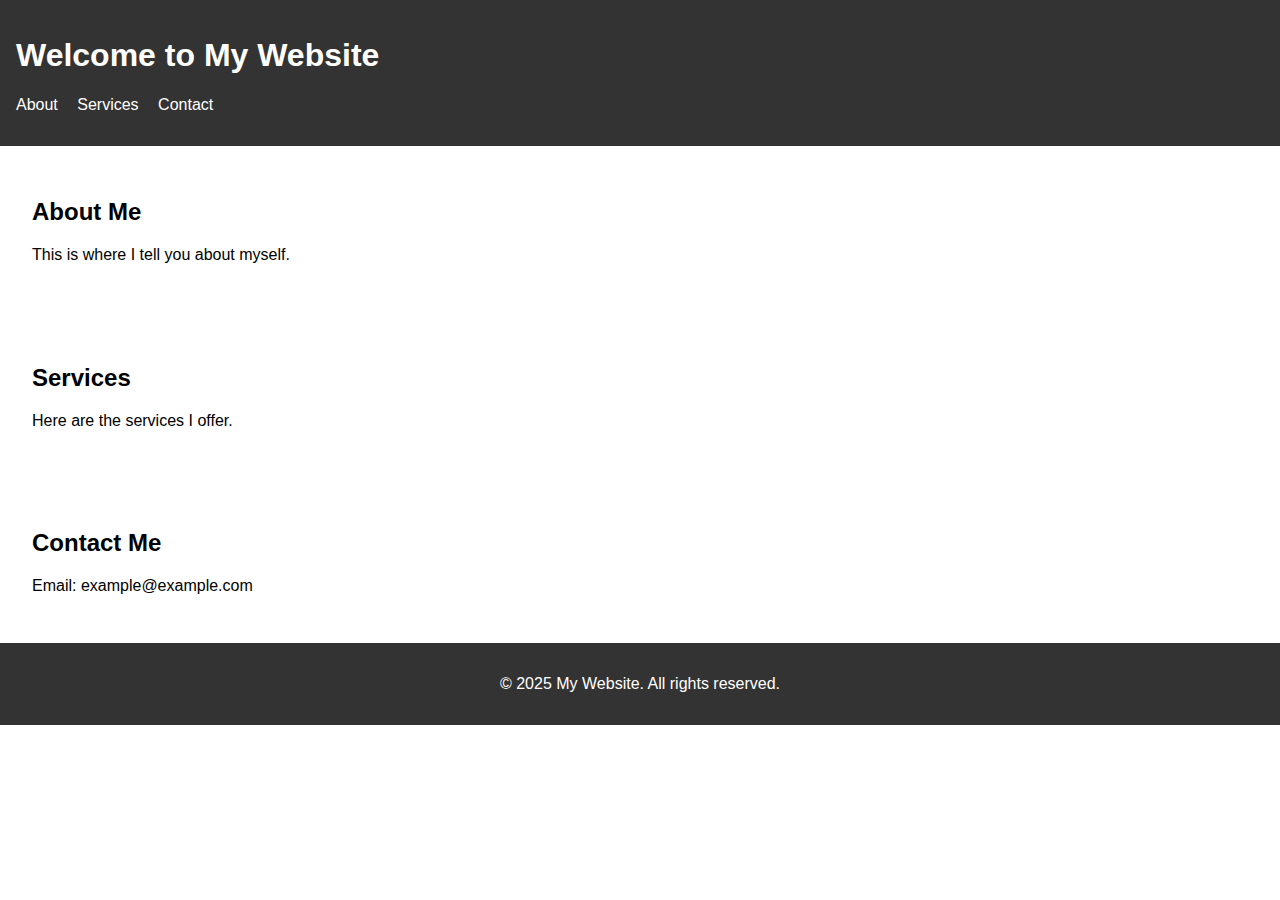
<file: index.html>
<!DOCTYPE html>
<html lang="en">
<head>
  <meta charset="UTF-8">
  <meta name="viewport" content="width=device-width, initial-scale=1.0">
  <title>My First Website</title>
  <link rel="stylesheet" href="styles.css">
</head>
<body>
  <header>
    <h1>Welcome to My Website</h1>
    <nav>
      <ul>
        <li><a href="#about">About</a></li>
        <li><a href="#services">Services</a></li>
        <li><a href="#contact">Contact</a></li>
      </ul>
    </nav>
  </header>
  <main>
    <section id="about">
      <h2>About Me</h2>
      <p>This is where I tell you about myself.</p>
    </section>
    <section id="services">
      <h2>Services</h2>
      <p>Here are the services I offer.</p>
    </section>
    <section id="contact">
      <h2>Contact Me</h2>
      <p>Email: example@example.com</p>
    </section>
  </main>
  <footer>
    <p>&copy; 2025 My Website. All rights reserved.</p>
  </footer>
  <script src="script.js"></script>
</body>
</html>
</file>
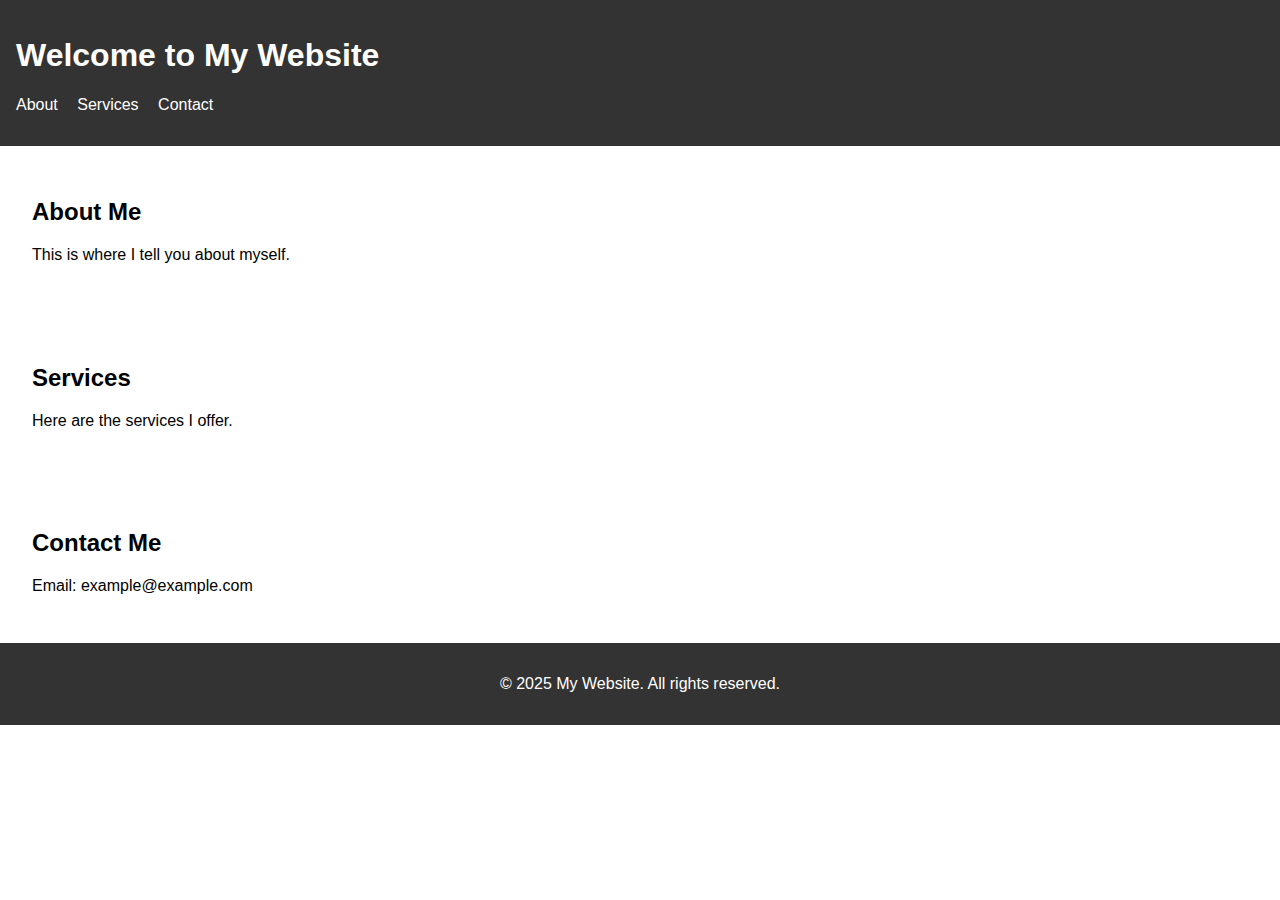
<file: main.html>
<!DOCTYPE html>
<html lang="en">
<head>
  <meta charset="UTF-8">
  <meta name="viewport" content="width=device-width, initial-scale=1.0">
  <title>My First Website</title>
  <link rel="stylesheet" href="styles.css">
</head>
<body>
  <header>
    <h1>Welcome to My Website</h1>
    <nav>
      <ul>
        <li><a href="#about">About</a></li>
        <li><a href="#services">Services</a></li>
        <li><a href="#contact">Contact</a></li>
      </ul>
    </nav>
  </header>
  <main>
    <section id="about">
      <h2>About Me</h2>
      <p>This is where I tell you about myself.</p>
    </section>
    <section id="services">
      <h2>Services</h2>
      <p>Here are the services I offer.</p>
    </section>
    <section id="contact">
      <h2>Contact Me</h2>
      <p>Email: example@example.com</p>
    </section>
  </main>
  <footer>
    <p>&copy; 2025 My Website. All rights reserved.</p>
  </footer>
  <script src="script.js"></script>
</body>
</html>
</file>
<file: styles.css>
body {
    font-family: Arial, sans-serif;
    margin: 0;
    padding: 0;
  }
  
  header {
    background-color: #333;
    color: white;
    padding: 1rem;
  }
  
  nav ul {
    list-style: none;
    padding: 0;
  }
  
  nav ul li {
    display: inline;
    margin-right: 15px;
  }
  
  nav ul li a {
    color: white;
    text-decoration: none;
  }
  
  section {
    padding: 2rem;
  }
  
  footer {
    text-align: center;
    background-color: #333;
    color: white;
    padding: 1rem 0;
  }

  @media (max-width: 768px) {
    nav ul li {
      display: block;
      margin-bottom: 10px;
    }
  }
</file>
